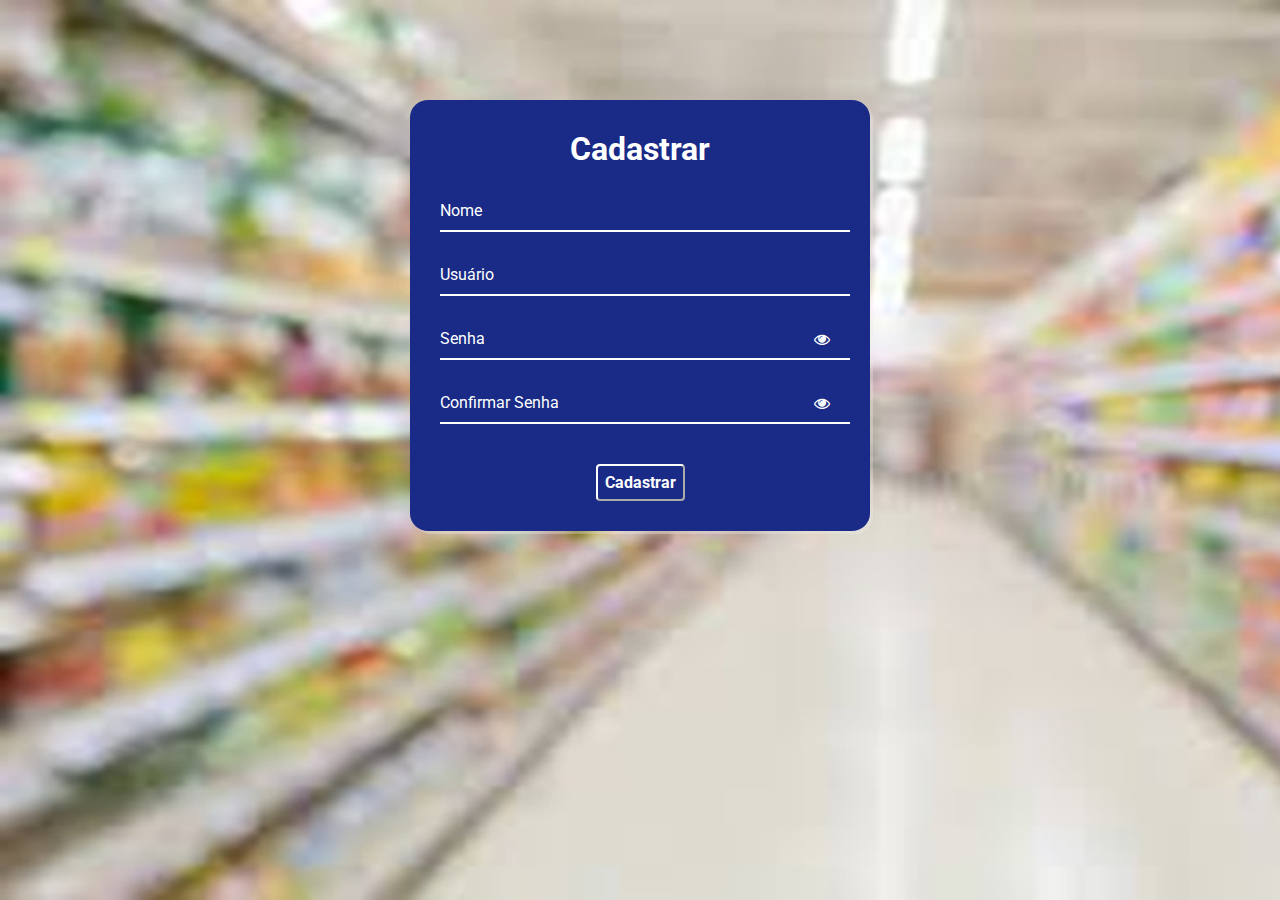
<file: html/cadastro.html>
<!DOCTYPE html>
<html lang="pt-BR">
<head>
    <meta charset="UTF-8">
    <meta name="viewport" content="width=device-width, initial-scale=1.0">
    <link rel="stylesheet" href="/css/cadastro.css">
    <link rel="stylesheet" href="https://stackpath.bootstrapcdn.com/font-awesome/4.7.0/css/font-awesome.min.css">  
    <title>Cadastro</title>
</head>
<body>

   <div class='container'>
      <div class='card'>
        <h1> Cadastrar </h1>
        
        <div id='msgError'></div>
        <div id='msgSuccess'></div>
        
                <div class="label-float">
                   <input type="text" id="nome" placeholder=" " required>
                   <label id="labelNome" for="nome">Nome</label>
                </div>
    
                <div class="label-float">
                   <input type="text" id="usuario" placeholder=" " required>
                   <label id="labelUsuario" for="usuario">Usuário</label>
                </div>
                
                <div class="label-float">
                   <input type="password" id="senha" placeholder=" " required>
                   <label id="labelSenha" for="senha">Senha</label>
                   <i id="verSenha" class="fa fa-eye" aria-hidden="true"></i>
                   
                </div>
    
                <div class="label-float">
                   <input type="password" id="confirmSenha" placeholder=" " required>
                   <label id="labelConfirmSenha" for="confirmSenha">Confirmar Senha</label>
                   <i id="verConfirmSenha" class="fa fa-eye" aria-hidden="true"></i>
                </div>
                
                <div class='justify-center'>
                   <button onclick='cadastrar()'>Cadastrar</button>
                </div>
    
        
      </div>
      </div>

        <script src="/js/cadastro.js"></script>

</body>
</html>
</file>
<file: css/cadastro.css>
@import url('https://fonts.googleapis.com/css2?family=Roboto:ital,wght@0,100;0,300;0,400;0,500;0,700;0,900;1,100;1,300;1,400;1,500;1,700;1,900&display=swap');

* {
  margin: 0;
  padding: 0;
  font-family: 'Roboto', sans-serif;
}

body {
  background-image: url(/img/fundologin.jpeg);
  background-repeat: no-repeat;
  background-size: cover;
  background-attachment: fixed
  
}

.container {
  display: flex;
  justify-content: center;
  width: 100%;
  margin-top: 100px;
}

.card {
  background-color: #192b86;
  padding: 30px;
  border-radius: 4%;
  box-shadow: 3px 3px 1px 0px #eee9e960;
  width: 400px;
}

h1{
  text-align: center;
  margin-bottom: 20px;
  color: #ffff
}

.label-float input{
  width: 100%;
  padding: 5px 5px;
  display: inline-block;
  border: 0;
  border-bottom: 2px solid #ffff;
  background-color: transparent;
  outline: none;
  min-width: 180px;
  font-size: 16px;
  transition: all .3s ease-out;
  border-radius: 0;
  
}

.label-float{
  position: relative;
  padding-top: 13px;
  margin-top: 5%;
  margin-bottom: 5%;
}

.label-float input:focus{
  border-bottom: 2px solid #ffff;
}

.label-float label{
  color: #ffff;
  pointer-events: none;
  position: absolute;
  top: 0;
  left: 0;
  margin-top: 13px;
  transition: all .3s ease-out;
}

.label-float input:focus + label,
.label-float input:valid + label{
  font-size: 13px;
  margin-top: 0;
  color: #ffff
}

button{
  background-color: transparent;
  border-color: #ffff;
  color: #ffff;
  padding: 7px;
  font-weight: bold;
  font-size: 12pt;
  margin-top: 20px;
  border-radius: 4px;
  cursor: pointer;
  outline: none;
  transition: all .4s ease-out;
}

button:hover{
  background-color: red;
  color: #fff;
}

.justify-center{
  display: flex;
  justify-content: center;
}

.fa-eye{
  position: absolute;
  top: 15px;
  right: 10px;
  cursor: pointer;
  color: #ffff;
}

#msgError{
  text-align: center;
  color: #ff0000;
  background-color: #ffbbbb;
  padding: 10px;
  border-radius: 4px;
  display: none;
}

#msgSuccess{
  text-align: center;
  color: #00bb00;
  background-color: #bbffbe;
  padding: 10px;
  border-radius: 4px;
  display: none;
}
</file>
